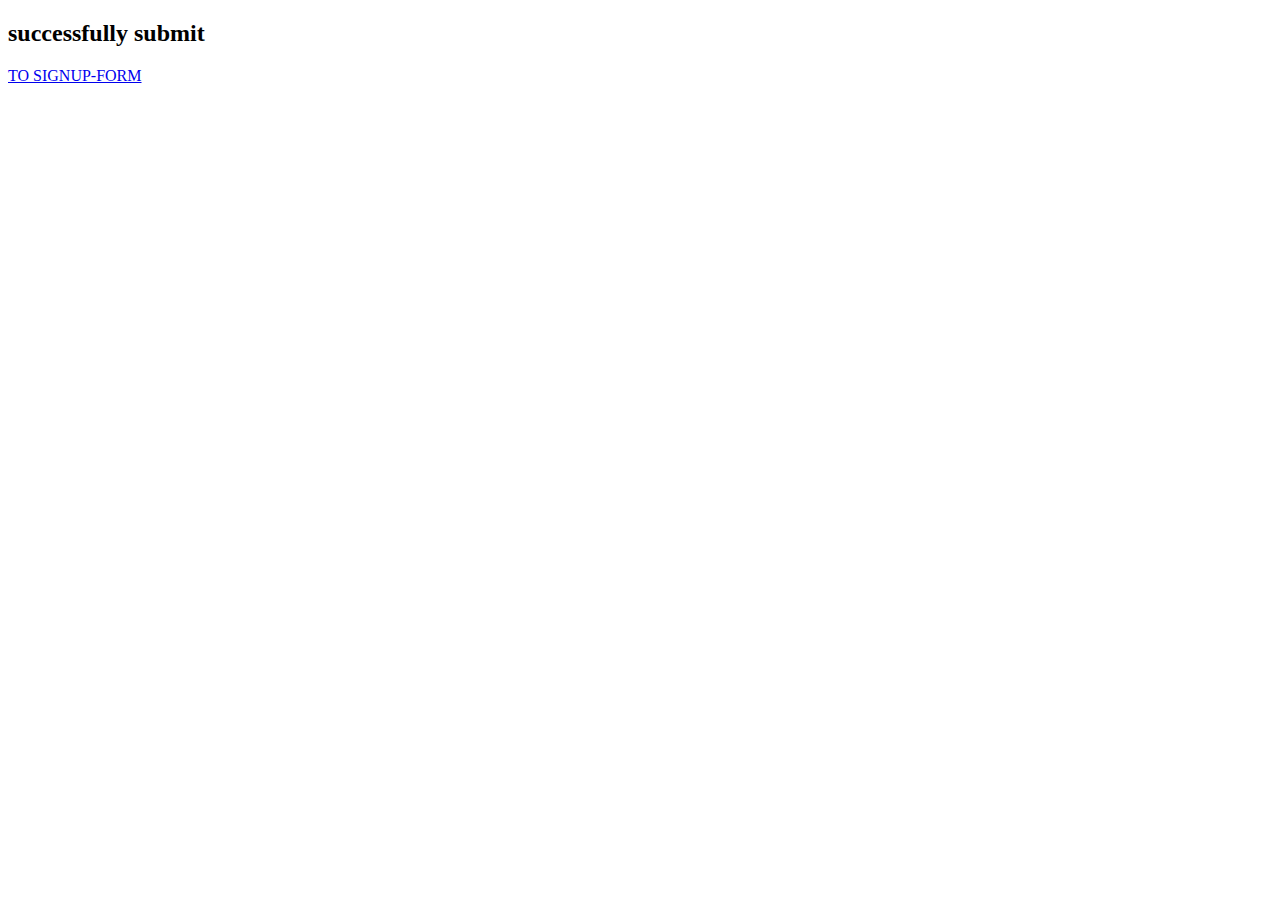
<file: hello.html>
<!DOCTYPE html>
<html lang="en">
<head>
    <meta charset="UTF-8">
    <meta name="viewport" content="width=device-width, initial-scale=1.0">
    <title>Document</title>
</head>
<body>
   <h2>successfully submit</h2> 
   <P><a href="index.html">TO SIGNUP-FORM</a></P>
</body>
</html>
</file>
